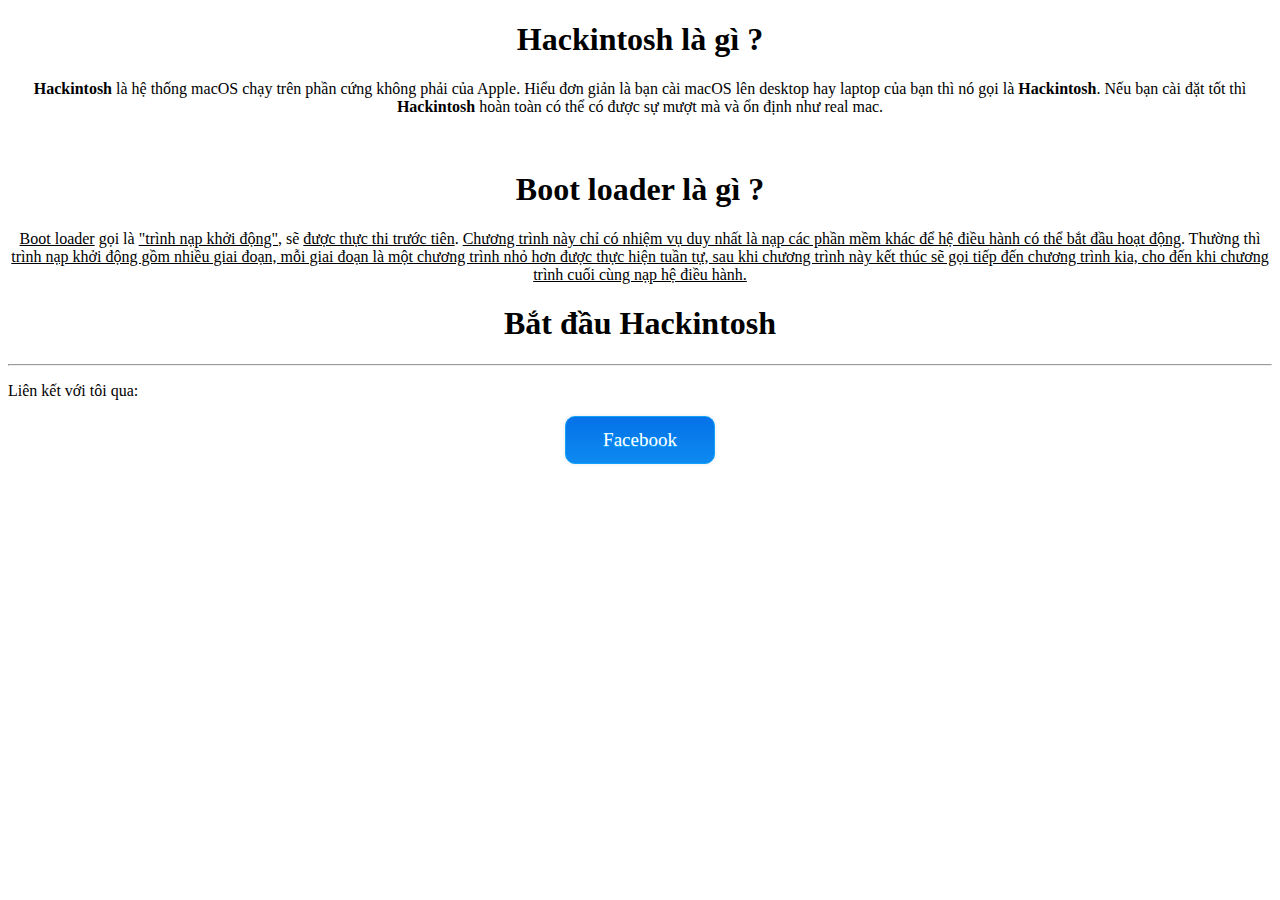
<file: index.html>
<!DOCTYPE Html><html lang="vi-vn"><head> <meta property="og:locale" content="vi_vn">
  <meta property="og:site_name" content="Hướng dẫn Hackintosh siêu chi tiết">
  <meta property="og:title" content="Hướng dẫn Hackỉntosh siêu chi tiết">
  <meta property="og:type" content="website">
  <meta property="og:url" content="hackintosh312.github.io/.github.io/" />
  <meta property="og:description" content="Bạn ơi, bạn có biết Hackintosh là gì ? Nếu bạn chưa biết nó là gì hay chưa biết cách cài thì bài viết này sẽ là dành cho bạn.">
  <meta property="og:image" content="https://hackintosh312.github.io/.github.io/oclogo.png">
  <meta property="og:image:type" content="image/png">
  <meta property="fb:app_id" content="100045742629466"	
  
  
  
    <meta property="og:image:width" content="256">
    <meta property="og:image:height" content="256"><link rel="icon" href="https://hackintosh312.github.io/.github.io/oclogo.png" type="image/png" sizes="16x16 32x32"><meta name="keywords" content="Hackintosh là gì ?, Cách cài Apple macOS vào bất kì phần cứng nào. "><meta name="description" content="Bạn ơi, bạn có biết Hackintosh là gì ? Nếu bạn chưa biết nó là gì hay chưa biết cách cài thì bài viết này sẽ là dành cho bạn."><meta name="author" content="Nguyen Tan Phat"><meta http-equiv="refresh" content="86400"><meta name="viewport" content="width=device-width, initial-scale=1.0"><meta charset="utf-8"><title>Hướng dẫn Hackintosh siêu chi tiết</title></head><body><h1 align="center">Hackintosh là gì ?</h1><pre></pre><p align="center"><strong>Hackintosh</strong> là hệ thống macOS chạy trên phần cứng không phải của Apple. Hiểu đơn giản là bạn cài macOS lên desktop hay laptop của bạn thì nó gọi là <strong>Hackintosh</strong>. Nếu bạn cài đặt tốt thì <strong>Hackintosh</strong> hoàn toàn có thể có được sự mượt mà và ổn định như real mac.</p><br/><h1 align="center">Boot loader là gì ?</h1><p align="center"><ins>Boot loader</ins> gọi là <ins>"trình nạp khởi động"</ins>, sẽ <ins>được thực thi trước tiên</ins>. <ins>Chương trình này chỉ có nhiệm vụ duy nhất là nạp các phần mềm khác để hệ điều hành có thể bắt đầu hoạt động</ins>. Thường thì <ins>trình nạp khởi động gồm nhiều giai đoạn, mỗi giai đoạn là một chương trình nhỏ hơn được thực hiện tuần tự, sau khi chương trình này kết thúc sẽ gọi tiếp đến chương trình kia, cho đến khi chương trình cuối cùng nạp hệ điều hành.</ins> </p><h1 align="center">Bắt đầu Hackintosh</h1><hr/><p align="left">Liên kết với tôi qua:</p><center>
	<a href="https://www.facebook.com/profile.php?id=100045742629466" class="Facebook">Facebook</a>
	<style type="text/css">
.Facebook {
	box-shadow: 0px 0px 0px 2px #f6f7f9;
	background:linear-gradient(to bottom, #0673e8 5%, #0d8af0 100%);
	background-color:#0673e8;
	border-radius:10px;
	border:1px solid #14a1f9;
	display:inline-block;
	cursor:pointer;
	color:#ffffff;
	font-family:Verdana;
	font-size:19px;
	padding:12px 37px;
	text-decoration:none;
	text-shadow:0px 1px 0px #17acfd;
}
.Facebook:hover {
	background:linear-gradient(to bottom, #0d8af0 5%, #0673e8 100%);
	background-color:#0d8af0;
}
.Facebook:active {
	position:relative;
	top:1px;
}

</style>
  </body></html>
</file>
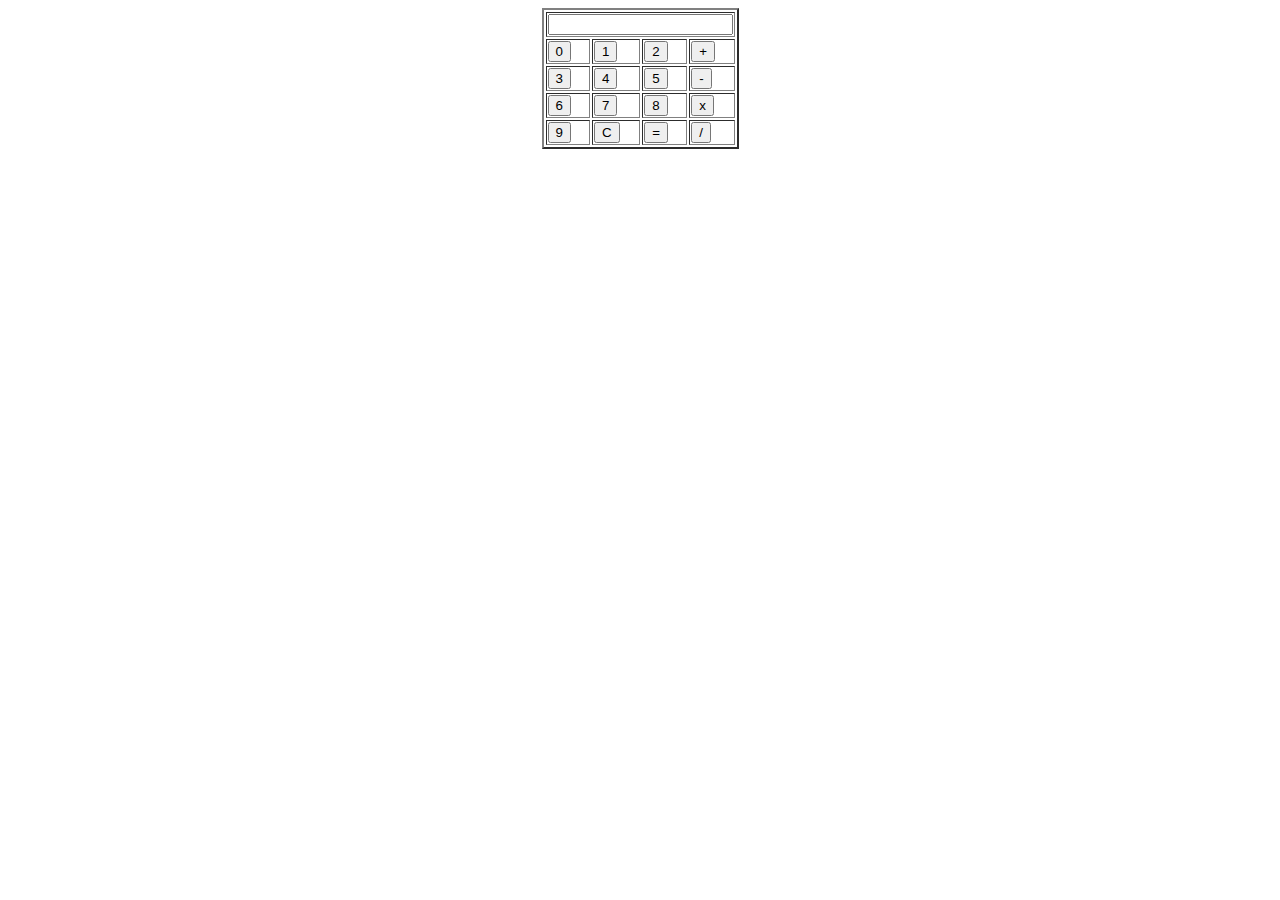
<file: Calculator.html>
<html> <head><meta charset="UTF-8"><meta name="viewport" content="width=device-width, initial-scale=1.0"><title>Máy tính</title></head> <body><center><form Name="calc"> <table border=2> <tr> <td colspan=4><input type=text Name="display"></td> </tr> <tr> <td><input type=button value="0" OnClick="calc.display.value+='0'"></td> <td><input type=button value="1" OnClick="calc.display.value+='1'"></td> <td><input type=button value="2" OnClick="calc.display.value+='2'"></td> <td><input type=button value="+" OnClick="calc.display.value+='+'"></td> </tr> <tr> <td><input type=button value="3" OnClick="calc.display.value+='3'"></td> <td><input type=button value="4" OnClick="calc.display.value+='4'"></td> <td><input type=button value="5" OnClick="calc.display.value+='5'"></td> <td><input type=button value="-" OnClick="calc.display.value+='-'"></td> </tr> <tr> <td><input type=button value="6" OnClick="calc.display.value+='6'"></td> <td><input type=button value="7" OnClick="calc.display.value+='7'"></td> <td><input type=button value="8" OnClick="calc.display.value+='8'"></td> <td><input type=button value="x" OnClick="calc.display.value+='*'"></td> </tr> <tr> <td><input type=button value="9" OnClick="calc.display.value+='9'"></td> <td><input type=button value="C" OnClick="calc.display.value=''"></td> <td><input type=button value="=" OnClick="calc.display.value=eval(calc.display.value)"></td> <td><input type=button value="/" OnClick="calc.display.value+='/'"></td> </tr> </table> </form></center> </body> </html>
</file>
